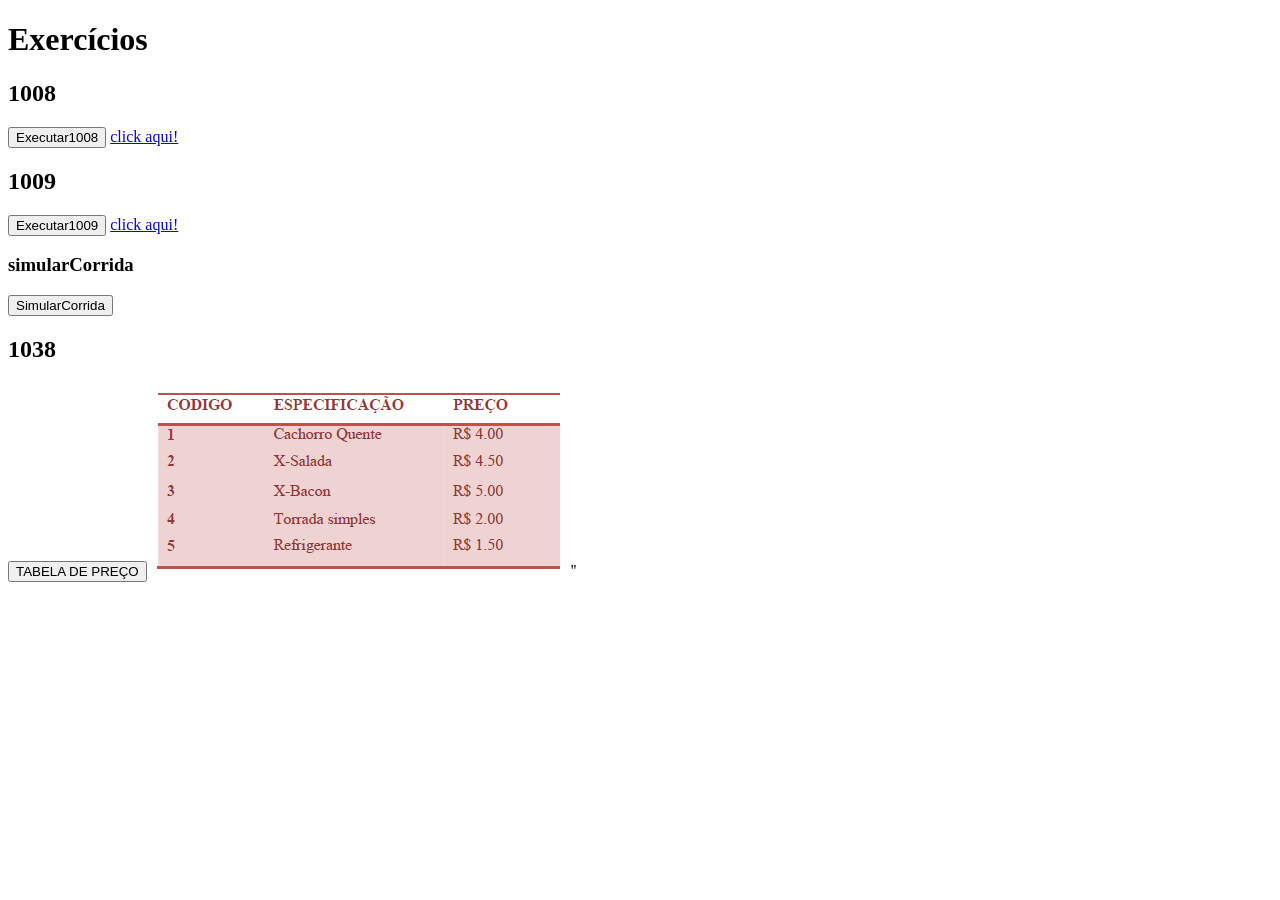
<file: index.htm>
<!DOCTYPE html>
<html lang="pt-br">
<head>
    <meta charset="UTF-8">
    <meta name="viewport" content="width=device-width, initial-scale=1.0">
    <title>Exercícios</title>
</head>
<body>
    <h1>Exercícios</h1>
    <h2>1008</h2>
    <button onclick="Executar1008()">Executar1008</button>
    <a href="https://judge.beecrowd.com/pt/problems/view/1008">click aqui!</a>
    <h2>1009</h2>
    <button onclick="Executar1009()">Executar1009</button>
    <a href="https://judge.beecrowd.com/pt/problems/view/1009">click aqui!</a>
    <h3> simularCorrida</h3>
    <button onclick="SimularCorrida()">SimularCorrida</button>
    <h2>1038</h2>
        <a href="https://judge.beecrowd.com/en/problems/view/1038"></a>
        <button onclick="Executar1038()">TABELA DE PREÇO</button>
        <img src="UOJ_1038_pt.webp">
    <script  src="script.js"></script>
</body>
</html>''
</file>
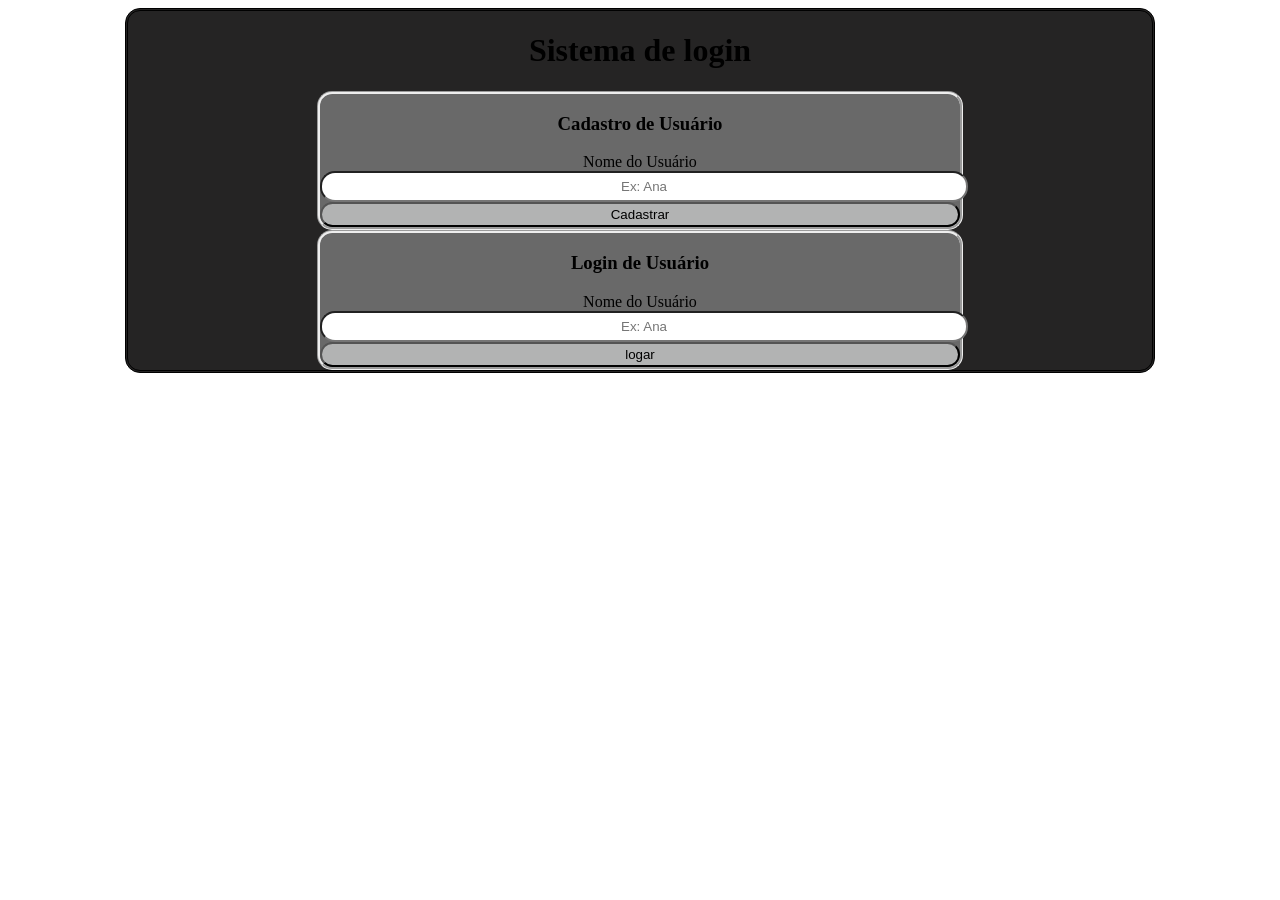
<file: index.html>
<!DOCTYPE html>
<html lang="pt-br">
<head>
    <link rel="stylesheet" href="style.css">
    <meta charset="UTF-8">
    <meta name="viewport" content="width=device-width, initial-scale=1.0">
    <title>Login Page</title>
</head>
<body>
    <div class="container">
        <h1>Sistema de login</h1>

<div class="register">
    <h3>Cadastro de Usuário</h3>
    <label for="username">Nome do Usuário</label>
    <input type="text" id="username" placeholder="Ex: Ana">
    <button onclick="add()" id="adiciona">Cadastrar</button>

    </div>
    <div class="login">
        <h3>Login de Usuário</h3> 
        <label for="user">Nome do Usuário</label>
        <input type="text" id="user" placeholder="Ex: Ana">
        <button onclick="login()" id="logar">logar</button>

    </div>
</div>
    <script src="script.js"></script>
</body>
</html>
</file>
<file: style.css>
body{
    display: flex;
    justify-content: center;
    flex-direction: center;
    align-items: center;
    background-image: url(https://image.freepik.com/vetores-gratis/fundo-abstrato-preto-tecnologia_115579-113.jpg)
      
}
.container{
    width: 80vw;
    border-style: double;
    justify-content: center;
    display: flex;
    flex-direction: column;
  align-items: center;
  border-radius: 15px;
  background-color: rgb(37, 36, 36);
   
}
.register{
    border-style: groove;
    width:50vw;
    border-radius: 15px;
    text-align: center;
    background-color: rgb(105, 105, 105);
}
.login{
    border-style: groove;
    width: 50vw;
    border-radius: 15px;
    text-align: center;
    background-color: dimgray;
}
#adiciona{
    width: 100%;
    height: 25px;
    background-color: rgb(178, 179, 179);
    border-radius: 15px;
}
#logar{
    width: 100%;
    height: 25px;
    background-color: rgb(178, 179, 179);
    border-radius: 15px;
}
input{
    text-align: center;
    width: 100%;
    height: 25px;
    border-radius: 15px;
}
</file>
